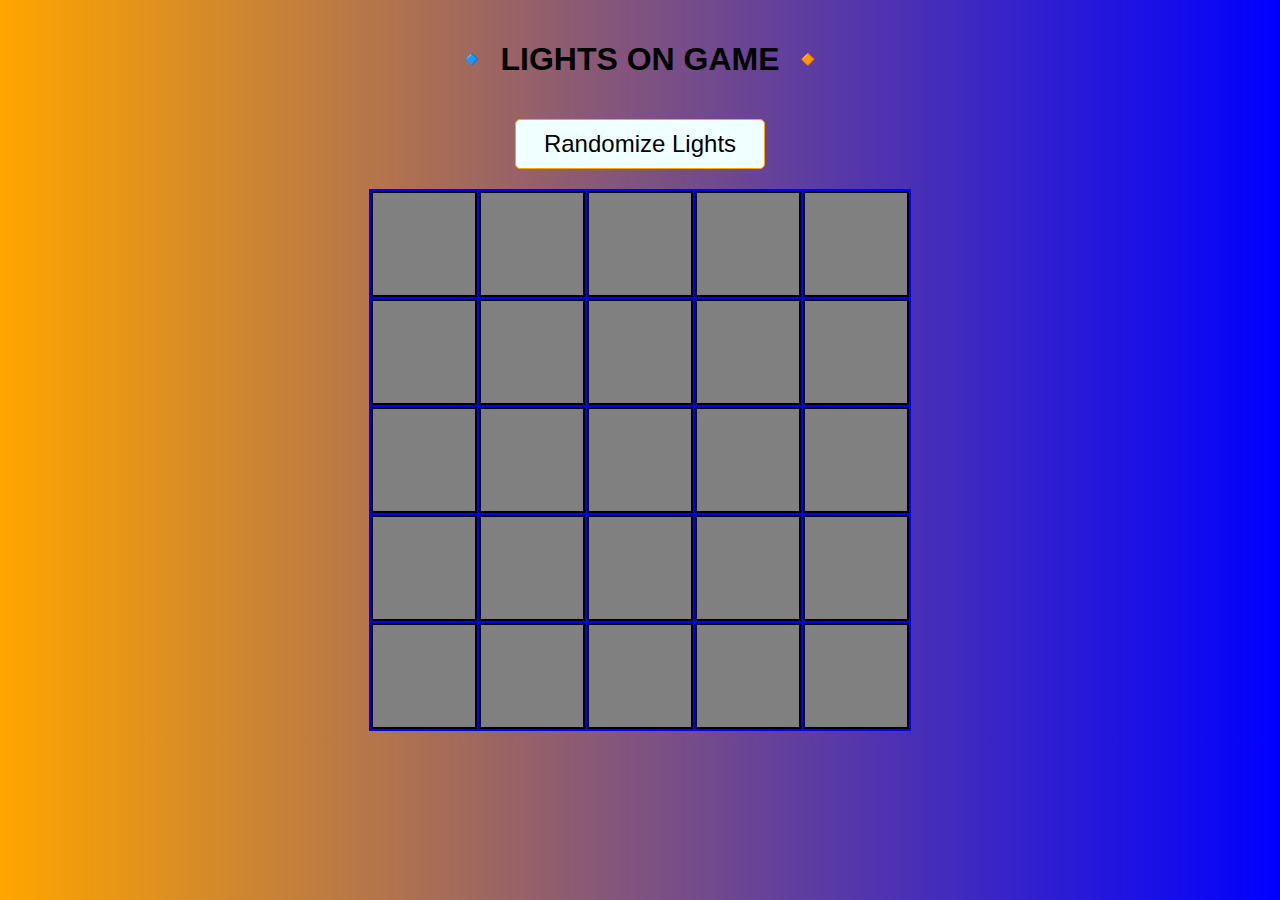
<file: index.html>
<!DOCTYPE html>
<html lang="en">
<head>
    <meta charset="UTF-8">
    <meta http-equiv="X-UA-Compatible" content="IE=edge">
    <meta name="viewport" content="width=device-width, initial-scale=1.0">
    <title>Lights Out</title>
    <link rel="stylesheet" href="css/styles.css">
    <script defer src="js/script.js"></script>
</head>
<body>
    <header>
        <h1>&#128313; LIGHTS ON GAME &#128312;</h1>
        <button>Randomize Lights</button>
    </header>
    <table id='game-table'></table>
</body>
</html>
</file>
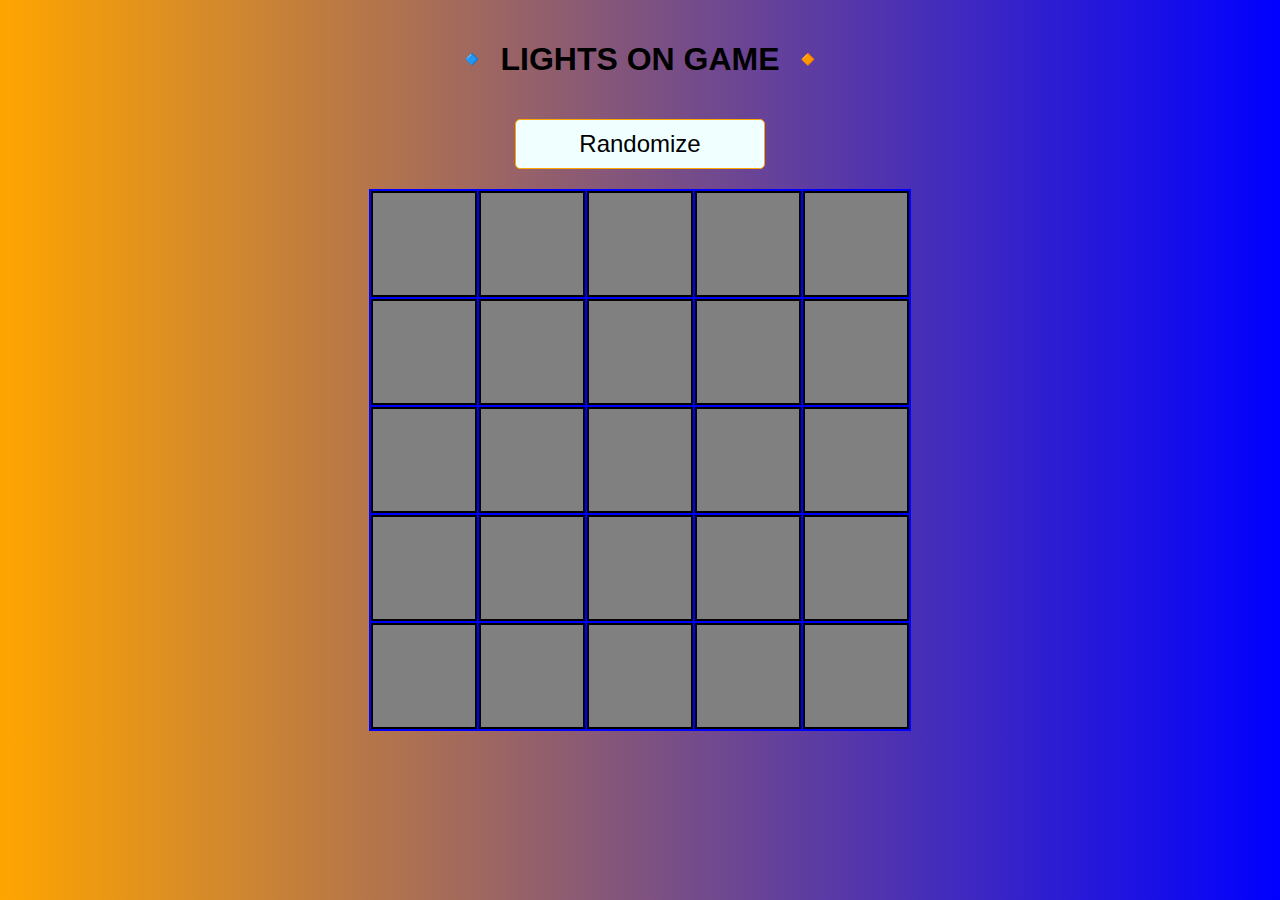
<file: lights-on.html>
<!DOCTYPE html>
<html lang="en">
<head>
    <meta charset="UTF-8">
    <meta http-equiv="X-UA-Compatible" content="IE=edge">
    <meta name="viewport" content="width=device-width, initial-scale=1.0">
    <title>Lights Out</title>
    <link rel="stylesheet" href="css/styles.css">
    <script defer src="js/script.js"></script>
</head>
<body>
    <header>
        <h1>&#128313; LIGHTS ON GAME &#128312;</h1>
        <button>Randomize</button>
    </header>
    <table id='game-table'></table>
</body>
</html>
</file>
<file: css/styles.css>
body{
    font-family: Arial, Helvetica, sans-serif;
    background: orange;
    background: linear-gradient(90deg, orange 0%, blue 100%);
}

#game-table {
    background-color: blue;
    margin: auto;
}

header {
  text-align: center;
}

h1 {
  margin-top: 40px;
}

button {
  margin: 20px;
  width: 250px;
  height: 50px;
  border-radius: 5px;
  border: 1px solid orange;
  background-color: azure;
  font-size: 1.5rem;
}

button:hover {
  background-color: orange;
  border: 1px solid black;
  cursor: pointer;
}

button:active {
  transform: translateY(2px);
}

td {
  width: 100px;
  height: 100px;
  border: 2px solid black;
  background-color: orange;
  text-align: center;
}

td:hover {
  box-shadow: inset 0 0 10px blue;
}
</file>
